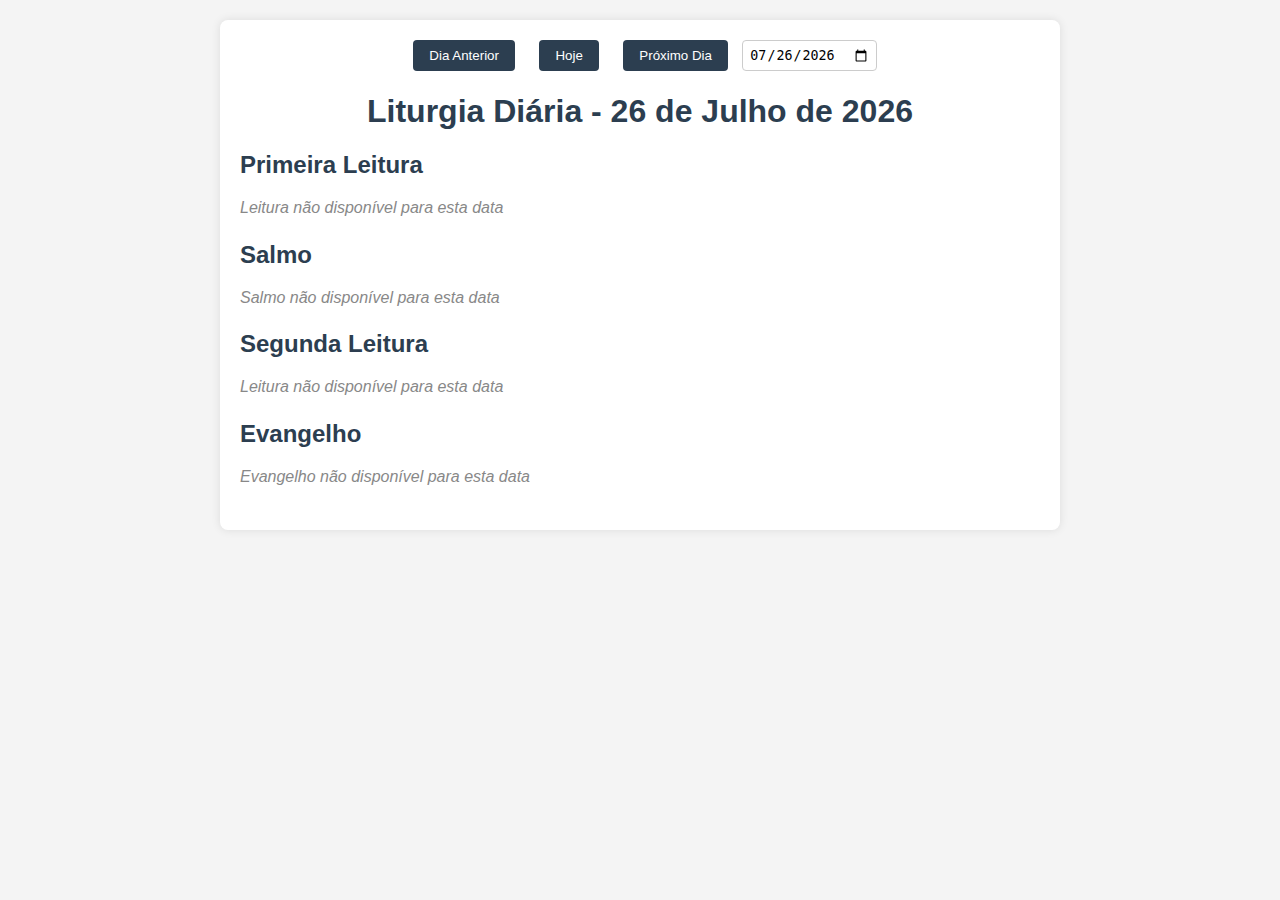
<file: evangelho/teste.html>
<!DOCTYPE html>
<html lang="pt-BR">
<head>
    <meta charset="UTF-8">
    <meta name="viewport" content="width=device-width, initial-scale=1.0">
    <title>Liturgia Diária</title>
    <style>
        body {
            font-family: Arial, sans-serif;
            margin: 0;
            padding: 20px;
            background-color: #f4f4f4;
            color: #333;
        }
        .container {
            max-width: 800px;
            margin: auto;
            background: white;
            padding: 20px;
            border-radius: 8px;
            box-shadow: 0 0 10px rgba(0,0,0,0.1);
        }
        h1 {
            text-align: center;
            color: #2c3e50;
        }
        .liturgia-section {
            margin-bottom: 20px;
        }
        .liturgia-section h2 {
            color: #2c3e50;
            font-size: 1.5em;
            margin-bottom: 10px;
        }
        .liturgia-section h3 {
            color: #2c3e50;
            font-size: 1.3em;
            margin-bottom: 8px;
        }
        .liturgia-section p {
            line-height: 1.6;
        }
        .loading, .error {
            color: #888;
            font-style: italic;
        }
        .navegacao {
            text-align: center;
            margin-bottom: 20px;
        }
        .navegacao button {
            padding: 8px 16px;
            margin: 0 10px;
            background-color: #2c3e50;
            color: white;
            border: none;
            border-radius: 4px;
            cursor: pointer;
        }
        .navegacao button:hover {
            background-color: #34495e;
        }
        .navegacao input[type="date"] {
            padding: 6px;
            border-radius: 4px;
            border: 1px solid #ccc;
        }
        @media (max-width: 600px) {
            .container {
                padding: 15px;
            }
            h1 {
                font-size: 1.8em;
            }
            .liturgia-section h2 {
                font-size: 1.3em;
            }
            .liturgia-section h3 {
                font-size: 1.1em;
            }
            .navegacao button {
                padding: 6px 12px;
                margin: 0 5px;
            }
            .navegacao input[type="date"] {
                width: 100%;
                margin-top: 10px;
            }
        }
    </style>
</head>
<body>
    <div class="container">
        <div class="navegacao">
            <button onclick="navegarDia(-1)">Dia Anterior</button>
            <button onclick="voltarHoje()">Hoje</button>
            <button onclick="navegarDia(1)">Próximo Dia</button>
            <input type="date" id="selecionar-data" onchange="carregarLiturgia(this.value)">
        </div>
        <h1>Liturgia Diária - <span id="data">Carregando...</span></h1>
        <div id="liturgia-content">
            <div class="liturgia-section">
                <h2>Primeira Leitura</h2>
                <p id="primeira-leitura" class="loading">Carregando...</p>
            </div>
            <div class="liturgia-section">
                <h2>Salmo</h2>
                <p id="salmo" class="loading">Carregando...</p>
            </div>
            <div class="liturgia-section">
                <h2>Segunda Leitura</h2>
                <p id="segunda-leitura" class="loading">Carregando...</p>
            </div>
            <div class="liturgia-section">
                <h2>Evangelho</h2>
                <p id="evangelho" class="loading">Carregando...</p>
            </div>
        </div>
    </div>

    <script>
        let dataAtual = new Date().toISOString().split('T')[0];

        function formatarData(data) {
            const meses = ['Janeiro', 'Fevereiro', 'Março', 'Abril', 'Maio', 'Junho', 
                           'Julho', 'Agosto', 'Setembro', 'Outubro', 'Novembro', 'Dezembro'];
            const [ano, mes, dia] = data.split('-');
            return `${parseInt(dia)} de ${meses[parseInt(mes) - 1]} de ${ano}`;
        }

        async function carregarLiturgia(dataSelecionada) {
            dataAtual = dataSelecionada || dataAtual;
            document.getElementById('selecionar-data').value = dataAtual;
            document.getElementById('data').innerText = formatarData(dataAtual);
            const contentContainer = document.getElementById('liturgia-content');
            contentContainer.innerHTML = `
                <div class="liturgia-section">
                    <h2>Primeira Leitura</h2>
                    <p id="primeira-leitura" class="loading">Carregando...</p>
                </div>
                <div class="liturgia-section">
                    <h2>Salmo</h2>
                    <p id="salmo" class="loading">Carregando...</p>
                </div>
                <div class="liturgia-section">
                    <h2>Segunda Leitura</h2>
                    <p id="segunda-leitura" class="loading">Carregando...</p>
                </div>
                <div class="liturgia-section">
                    <h2>Evangelho</h2>
                    <p id="evangelho" class="loading">Carregando...</p>
                </div>
            `;

            try {
                const response = await fetch(`https://liturgia.up.railway.app/v2/?dia=${dataAtual.split('-')[2]}&mes=${dataAtual.split('-')[1]}&ano=${dataAtual.split('-')[0]}`);
                if (!response.ok) throw new Error('Liturgia não encontrada');
                const data = await response.json();

                // Verificar se é Sábado Santo (Vigília Pascal)
                const isVigiliaPascal = data.liturgia?.includes('Vigília Pascal');
                if (isVigiliaPascal) {
                    contentContainer.innerHTML = '';
                    const leiturasExtras = (data.leituras.extras || []).filter(extra => !extra.titulo.includes('Proclamação da Páscoa'));
                    const salmos = data.leituras.salmo || [];
                    const exulte = (data.leituras.extras || []).find(extra => extra.titulo.includes('Proclamação da Páscoa')) || {};

                    // Exulte (Proclamação da Páscoa)
                    if (exulte.texto) {
                        contentContainer.innerHTML += `
                            <div class="liturgia-section">
                                <h2>Proclamação da Páscoa</h2>
                                <p>${exulte.texto}</p>
                            </div>
                        `;
                    }

                    // Primeira Leitura e Salmo
                    const primeiraLeitura = data.leituras.primeiraLeitura?.[0] || {};
                    contentContainer.innerHTML += `
                        <div class="liturgia-section">
                            <h2>Primeira Leitura</h2>
                            <p>${primeiraLeitura.texto ? `${primeiraLeitura.titulo}\n\n${primeiraLeitura.texto}` : 'Leitura não disponível'}</p>
                        </div>
                        <div class="liturgia-section">
                            <h2>Salmo</h2>
                            <p>${salmos[0]?.texto ? `${salmos[0].referencia}: ${salmos[0].refrao}\n\n${salmos[0].texto}` : 'Salmo não disponível'}</p>
                        </div>
                    `;

                    // Segunda Leitura e Salmo
                    const segundaLeitura = data.leituras.segundaLeitura?.[0] || {};
                    contentContainer.innerHTML += `
                        <div class="liturgia-section">
                            <h2>Segunda Leitura</h2>
                            <p>${segundaLeitura.texto ? `${segundaLeitura.titulo}\n\n${segundaLeitura.texto}` : 'Leitura não disponível'}</p>
                        </div>
                        <div class="liturgia-section">
                            <h2>Salmo</h2>
                            <p>${salmos[1]?.texto ? `${salmos[1].referencia}: ${salmos[1].refrao}\n\n${salmos[1].texto}` : 'Salmo não disponível'}</p>
                        </div>
                    `;

                    // Leituras Extras (3ª a 7ª) com Salmos
                    for (let i = 0; i < leiturasExtras.length && i < 5; i++) {
                        const extra = leiturasExtras[i];
                        const salmoIndex = i + 2;
                        contentContainer.innerHTML += `
                            <div class="liturgia-section">
                                <h2>${extra.tipo || `Leitura ${i + 3}`}</h2>
                                <p>${extra.texto ? `${extra.titulo}\n\n${extra.texto}` : 'Leitura não disponível'}</p>
                            </div>
                            <div class="liturgia-section">
                                <h2>Salmo</h2>
                                <p>${salmos[salmoIndex]?.texto ? `${salmos[salmoIndex].referencia}: ${salmos[salmoIndex].refrao}\n\n${salmos[salmoIndex].texto}` : 'Salmo não disponível'}</p>
                            </div>
                        `;
                    }

                    // Evangelho
                    const evangelho = data.leituras.evangelho?.[0] || {};
                    contentContainer.innerHTML += `
                        <div class="liturgia-section">
                            <h2>Evangelho</h2>
                            <p>${evangelho.texto ? `${evangelho.titulo}\n\n${evangelho.texto}` : 'Evangelho não disponível'}</p>
                        </div>
                    `;
                } else {
                    // Layout padrão com possível sequência
                    const primeiraLeitura = data.leituras.primeiraLeitura?.[0] || {};
                    document.getElementById('primeira-leitura').innerText = 
                        primeiraLeitura.texto ? `${primeiraLeitura.titulo}\n\n${primeiraLeitura.texto}` : 'Leitura não disponível para esta data';

                    const salmo = data.leituras.salmo?.[0] || {};
                    document.getElementById('salmo').innerText = 
                        salmo.texto ? `${salmo.referencia}: ${salmo.refrao}\n\n${salmo.texto}` : 'Salmo não disponível para esta data';

                    const segundaLeitura = data.leituras.segundaLeitura?.[0] || {};
                    document.getElementById('segunda-leitura').innerText = 
                        segundaLeitura.texto ? `${segundaLeitura.titulo}\n\n${segundaLeitura.texto}` : 'Leitura não disponível para esta data';

                    // Sequência (se presente em extras)
                    const sequencia = (data.leituras.extras || []).find(extra => extra.titulo?.toLowerCase().includes('sequência') || extra.texto?.toLowerCase().includes('sequência')) || {};
                    if (sequencia.texto) {
                        contentContainer.innerHTML = `
                            <div class="liturgia-section">
                                <h2>Primeira Leitura</h2>
                                <p>${primeiraLeitura.texto ? `${primeiraLeitura.titulo}\n\n${primeiraLeitura.texto}` : 'Leitura não disponível'}</p>
                            </div>
                            <div class="liturgia-section">
                                <h2>Salmo</h2>
                                <p>${salmo.texto ? `${salmo.referencia}: ${salmo.refrao}\n\n${salmo.texto}` : 'Salmo não disponível'}</p>
                            </div>
                            <div class="liturgia-section">
                                <h2>Segunda Leitura</h2>
                                <p>${segundaLeitura.texto ? `${segundaLeitura.titulo}\n\n${segundaLeitura.texto}` : 'Leitura não disponível'}</p>
                            </div>
                            <div class="liturgia-section">
                                <h2>Sequência</h2>
                                <p>${sequencia.texto}</p>
                            </div>
                            <div class="liturgia-section">
                                <h2>Evangelho</h2>
                                <p id="evangelho" class="loading">Carregando...</p>
                            </div>
                        `;
                    }

                    const evangelho = data.leituras.evangelho?.[0] || {};
                    document.getElementById('evangelho').innerText = 
                        evangelho.texto ? `${evangelho.titulo}\n\n${evangelho.texto}` : 'Evangelho não disponível para esta data';

                    document.getElementById('primeira-leitura').classList.remove('loading');
                    document.getElementById('salmo').classList.remove('loading');
                    document.getElementById('segunda-leitura').classList.remove('loading');
                    document.getElementById('evangelho').classList.remove('loading');
                }
            } catch (error) {
                console.error('Erro ao carregar liturgia:', error);
                document.getElementById('primeira-leitura').innerText = 'Leitura não disponível para esta data';
                document.getElementById('salmo').innerText = 'Salmo não disponível para esta data';
                document.getElementById('segunda-leitura').innerText = 'Leitura não disponível para esta data';
                document.getElementById('evangelho').innerText = 'Evangelho não disponível para esta data';
                document.getElementById('primeira-leitura').classList.add('error');
                document.getElementById('salmo').classList.add('error');
                document.getElementById('segunda-leitura').classList.add('error');
                document.getElementById('evangelho').classList.add('error');
            }
        }

        function navegarDia(dias) {
            const data = new Date(dataAtual);
            data.setDate(data.getDate() + dias);
            dataAtual = data.toISOString().split('T')[0];
            carregarLiturgia(dataAktual);
        }

        function voltarHoje() {
            dataAtual = new Date().toISOString().split('T')[0];
            carregarLiturgia(dataAtual);
        }

        document.addEventListener('DOMContentLoaded', () => carregarLiturgia());
    </script>
</body>
</html>
</file>
